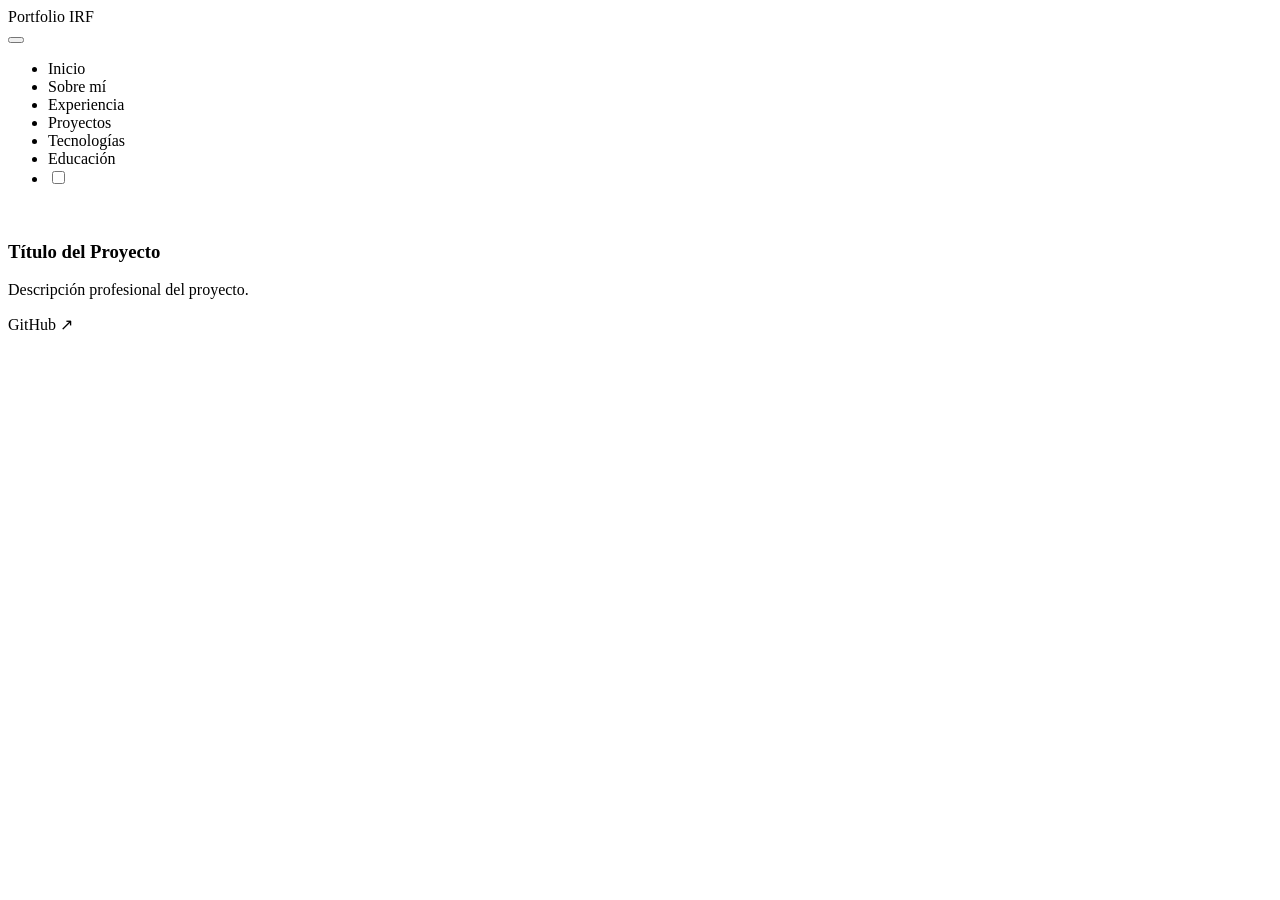
<file: src/main/resources/templates/fragments.html>
<!DOCTYPE html>
<html xmlns:th="http://www.thymeleaf.org">
<body>

<header th:fragment="navbar" class="navbar">
    <div class="container nav-container">
        <div class="logo">Portfolio IRF</div>

        <button class="mobile-menu-btn" id="mobile-btn">
            <span></span>
            <span></span>
            <span></span>
        </button>

        <ul id="nav-menu">
            <li><a th:href="@{/#home}">Inicio</a></li>
            <li><a th:href="@{/#about}">Sobre mí</a></li>
            <li><a th:href="@{/#experience}">Experiencia</a></li>
            <li><a th:href="@{/#projects}">Proyectos</a></li>
            <li><a th:href="@{/#skills}">Tecnologías</a></li>
            <li><a th:href="@{/#education}">Educación</a></li>
            <li>
                <div class="theme-switch-wrapper">
                    <label class="theme-switch" for="checkbox">
                        <input type="checkbox" id="checkbox" />
                        <div class="slider"></div>
                    </label>
                </div>
            </li>
        </ul>
    </div>
</header>


<div th:fragment="projectCard(p)" class="project-card" th:data-url="${p.link}">
    <div class="project-image">
        <img th:src="${p.ref_photo}" th:alt="'Captura de ' + ${p.title}" loading="lazy">
    </div>

    <div class="project-content">
        <h3 th:text="${p.title}">Título del Proyecto</h3>

        <div class="project-techs">
            <span th:each="tech : ${p.technologies}"
                  th:text="${tech}"
                  class="tech-badge">
            </span>
        </div>

        <p th:text="${p.desc_prj}">Descripción profesional del proyecto.</p>

        <a th:href="${p.link}" class="github-link" target="_blank" rel="noopener noreferrer">
            GitHub ↗
        </a>
    </div>
</div>

</body>
</html>
</file>
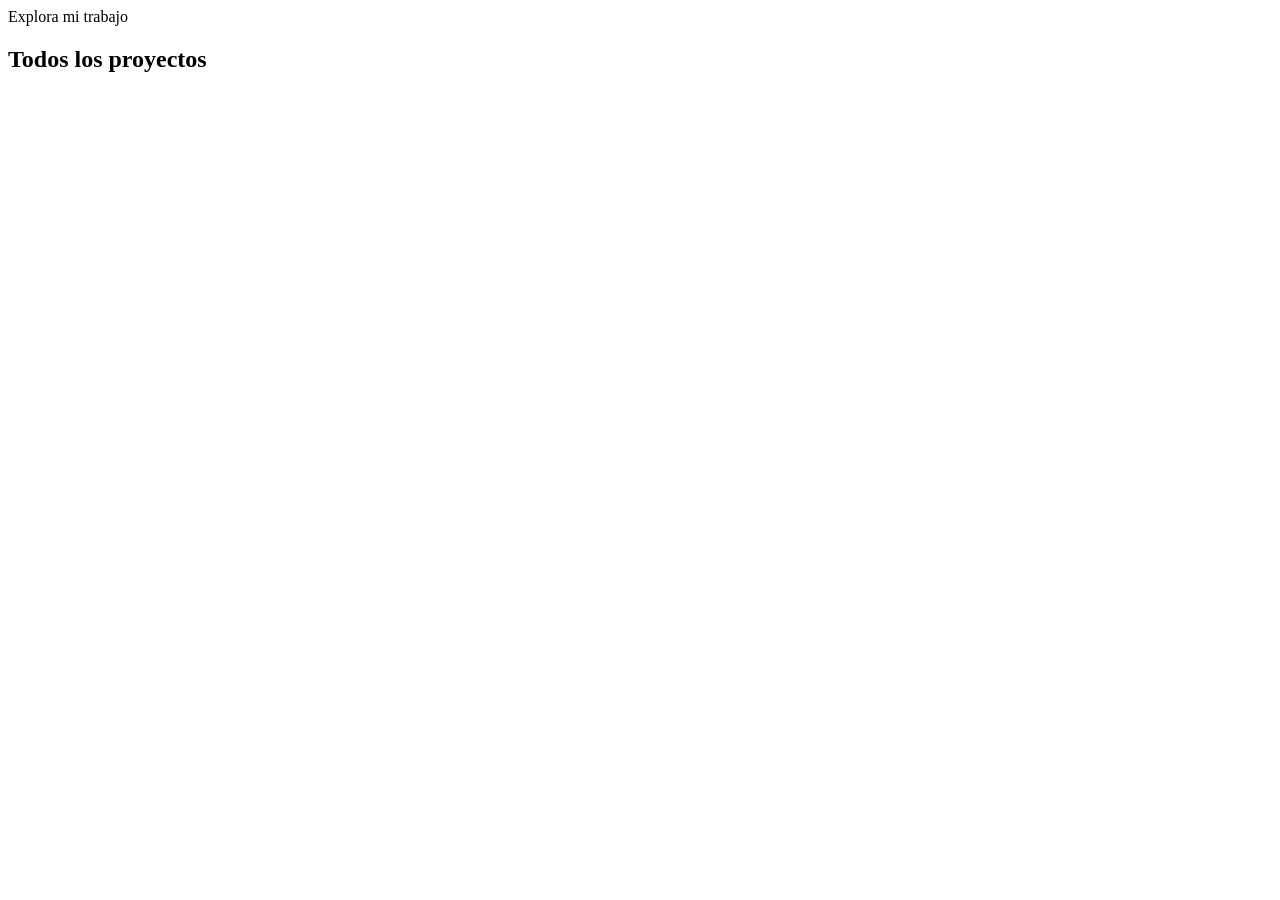
<file: src/main/resources/templates/projects.html>
<!DOCTYPE html>
<html lang="es" xmlns:th="http://www.thymeleaf.org">
<head>
    <meta charset="UTF-8">
    <meta name="viewport" content="width=device-width, initial-scale=1.0">
    <title>Todos los Proyectos | MiPortfolio</title>
    <link rel="stylesheet" th:href="@{/style-principal.css}">
    <link rel="stylesheet" th:href="@{/projects.css}">
    <link href="https://fonts.googleapis.com/css2?family=Inter:wght@300;400;600;700&display=swap" rel="stylesheet">
    <link rel="icon" type="image/png" href="logo.png">
</head>
<body>

<script th:src="@{/scripts.js}"></script>

<header th:replace="~{fragments :: navbar}"></header>

<main class="main-content">
    <section class="section">
        <div class="container">
            <header class="projects-page-header">
                <span class="section-subtitle">Explora mi trabajo</span>
                <h1>Todos los proyectos</h1>
            </header>

            <div class="projects-grid">
                <th:block th:each="p : ${projects}">
                    <div th:replace="~{fragments :: projectCard(${p})}"></div>
                </th:block>
            </div>
        </div>
    </section>
</main>

</body>
</html>
</file>
